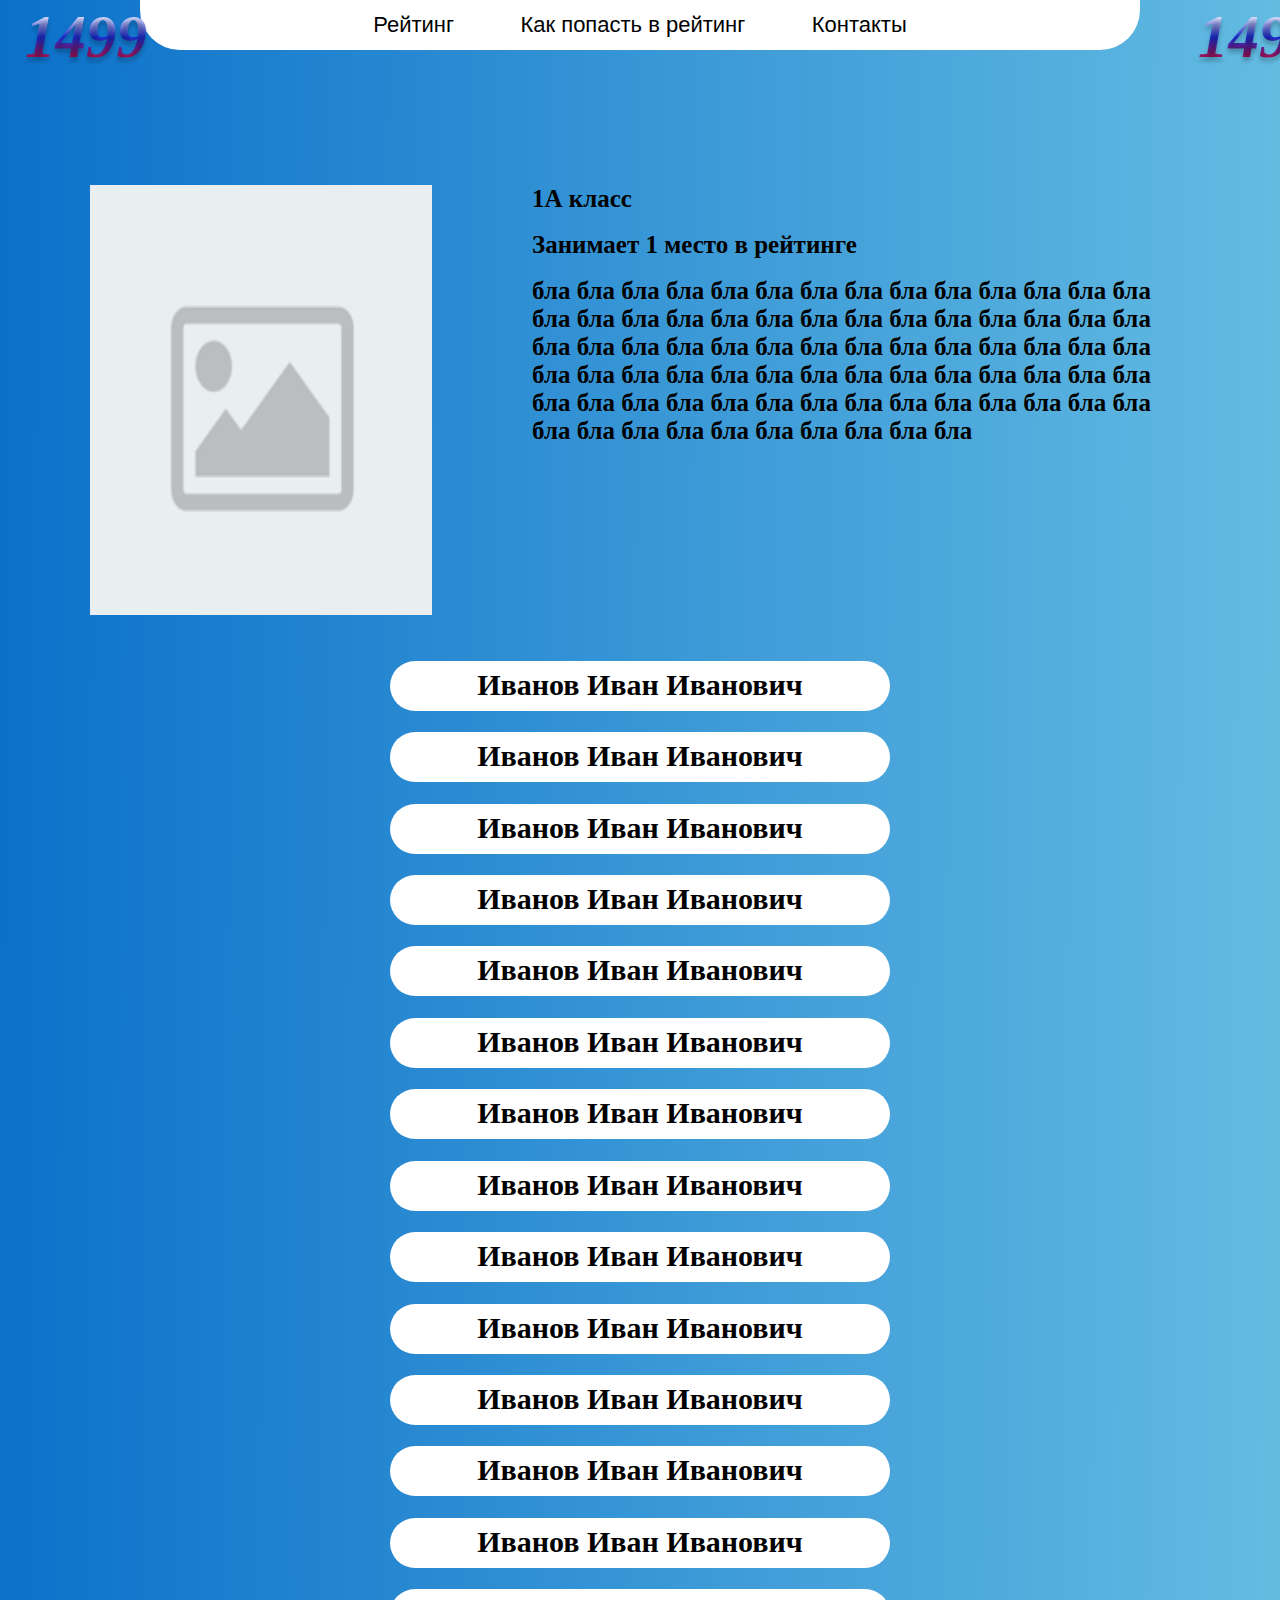
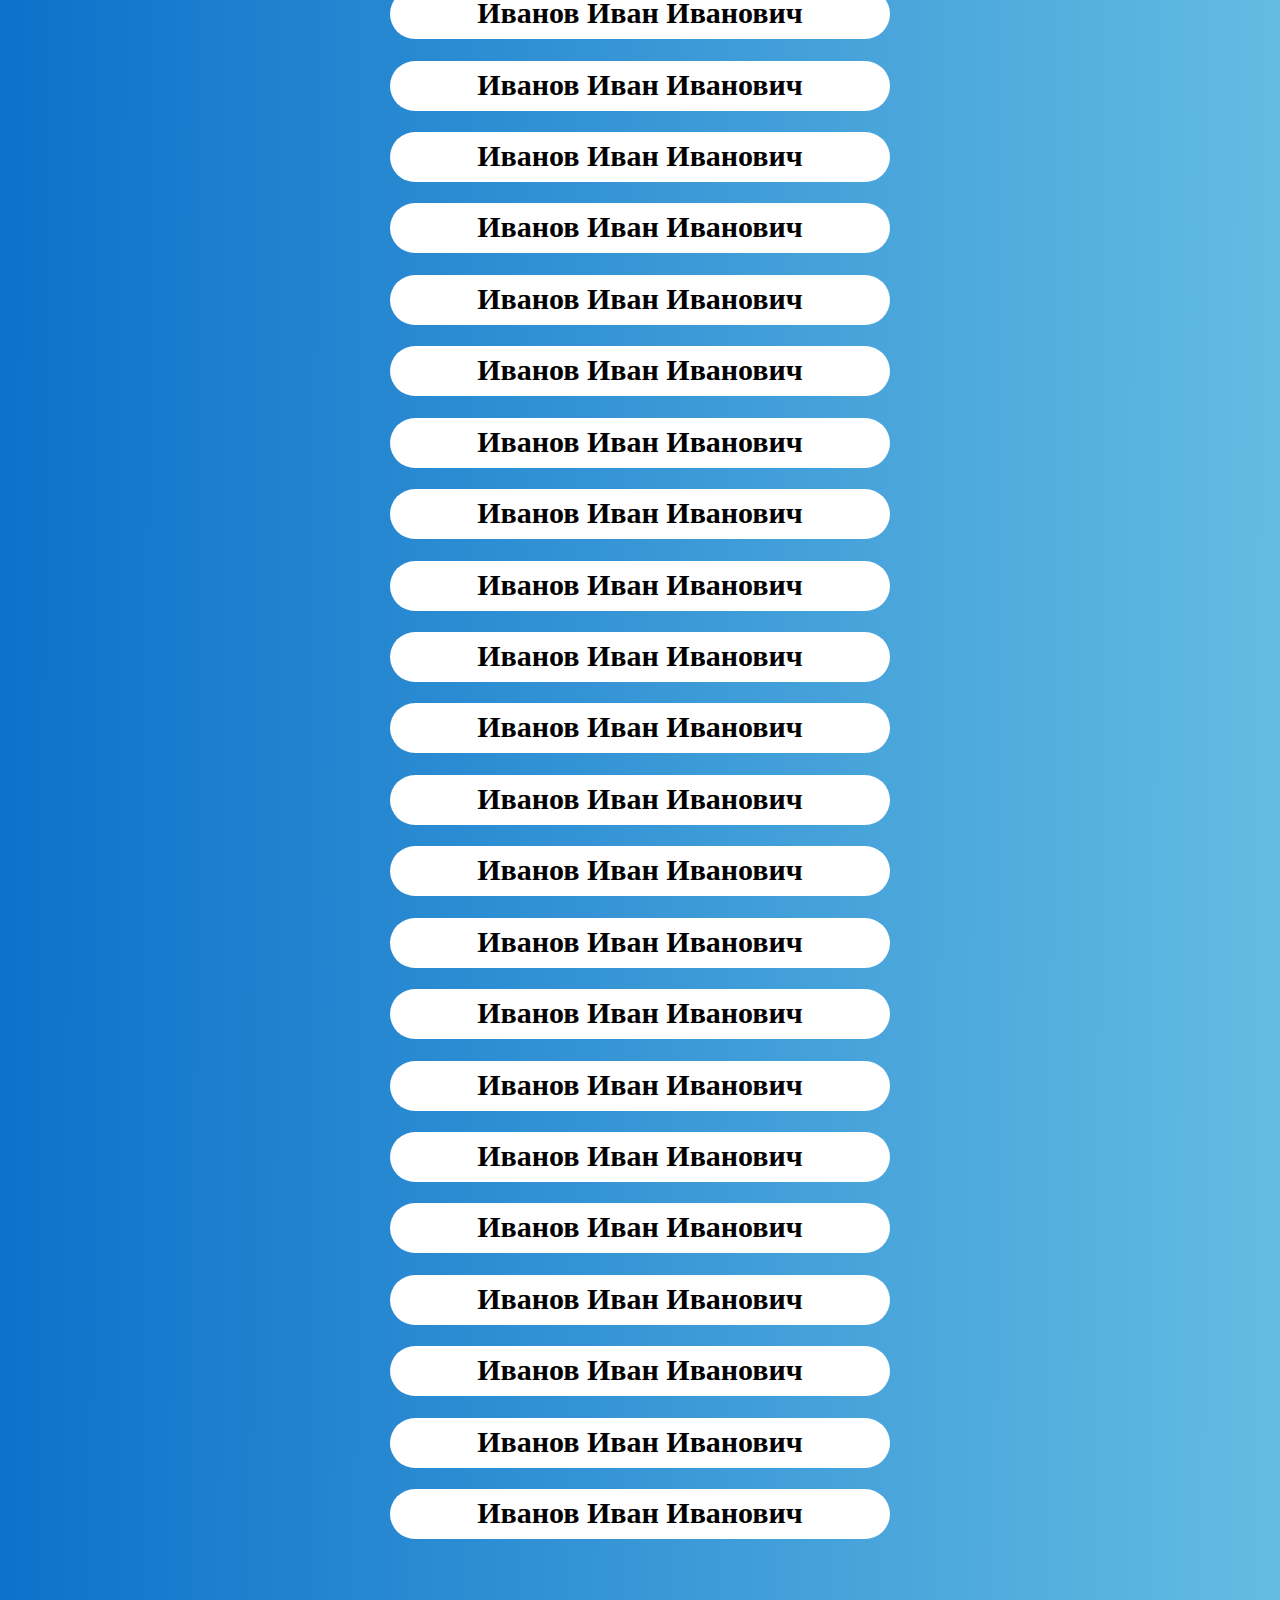
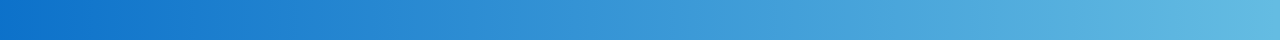
<file: 10А.html>
<!DOCTYPE html>
<html lang="en">
<head>
    <meta charset="UTF-8">
    <meta http-equiv="X-UA-Compatible" content="IE=edge">
    <meta name="viewport" content="width=device-width, initial-scale=1.0">
    
    <link rel="stylesheet" href="style1m.css">
    <link rel="stylesheet" href="media1m.css">
    <link rel="stylesheet" href="123m1.css">
    <meta content="width=440" name="viewport" id="viewport">
    <title></title>
</head>
<body>
    <div class="navigation">
        
        <a href="index.html" class="">
            <button class="nav1"></button>
            
        </a>
        
        <a href="index2.html" class="">
            <button class="nav2"></button>
        </a>
        <a href="index3.html" class="">
            <button class="nav3"></button>
        </a>
    
</div>

    <h1 class="s1499">1499</h1>
    <section class="header">
        <div class="head">
        <button class="vkl"  onclick="window.open('index.html')">Рейтинг</button>
        <button class="vkl"  onclick="window.open('index2.html')">Как попасть в рейтинг</button>
        <button class="vkl"  onclick="window.open('index3.html')">Контакты</button>
        
        </div>
    </section>
    
    <h1 class="c1499">1499</h1>


    <section class="people_info">
        <div class="portfolio">
           <img src="images/ййй.png" alt="" class="student"> 
           <div class="student_info">
            <h1 class="info">
               1А класс
                </h1>
                <br>
                
            
            <h1 class="info">
                Занимает 1 место в рейтинге
            </h1>
            <br>
                <h1 class="info">
                бла бла бла бла бла бла бла бла бла бла бла бла бла бла бла бла бла бла бла бла бла бла бла бла бла бла бла бла бла бла бла бла бла бла бла бла бла бла бла бла бла бла бла бла бла бла бла бла бла бла бла бла бла бла бла бла бла бла бла бла бла бла бла бла бла бла бла бла бла бла бла бла бла бла бла бла бла бла бла бла 
                </h1>
                

            
           </div>
        </div>
    </section>

    <div class="students">
        <div class="studentt">
            <h1 class="name">Иванов Иван Иванович</h1>
        </div>
        <div class="studentt">
            <h1 class="name">Иванов Иван Иванович</h1>
        </div>
        <div class="studentt">
            <h1 class="name">Иванов Иван Иванович</h1>
        </div>
        <div class="studentt">
            <h1 class="name">Иванов Иван Иванович</h1>
        </div>
        <div class="studentt">
            <h1 class="name">Иванов Иван Иванович</h1>
        </div>
        <div class="studentt">
            <h1 class="name">Иванов Иван Иванович</h1>
        </div>
        <div class="studentt">
            <h1 class="name">Иванов Иван Иванович</h1>
        </div>
        <div class="studentt">
            <h1 class="name">Иванов Иван Иванович</h1>
        </div>
        <div class="studentt">
            <h1 class="name">Иванов Иван Иванович</h1>
        </div>
        <div class="studentt">
            <h1 class="name">Иванов Иван Иванович</h1>
        </div>
        <div class="studentt">
            <h1 class="name">Иванов Иван Иванович</h1>
        </div>
        <div class="studentt">
            <h1 class="name">Иванов Иван Иванович</h1>
        </div>
        <div class="studentt">
            <h1 class="name">Иванов Иван Иванович</h1>
        </div>
        <div class="studentt">
            <h1 class="name">Иванов Иван Иванович</h1>
        </div>
        <div class="studentt">
            <h1 class="name">Иванов Иван Иванович</h1>
        </div>
        <div class="studentt">
            <h1 class="name">Иванов Иван Иванович</h1>
        </div>
        <div class="studentt">
            <h1 class="name">Иванов Иван Иванович</h1>
        </div>
        <div class="studentt">
            <h1 class="name">Иванов Иван Иванович</h1>
        </div>
        <div class="studentt">
            <h1 class="name">Иванов Иван Иванович</h1>
        </div>
        <div class="studentt">
            <h1 class="name">Иванов Иван Иванович</h1>
        </div>
        <div class="studentt">
            <h1 class="name">Иванов Иван Иванович</h1>
        </div>
        <div class="studentt">
            <h1 class="name">Иванов Иван Иванович</h1>
        </div>
        <div class="studentt">
            <h1 class="name">Иванов Иван Иванович</h1>
        </div>
        <div class="studentt">
            <h1 class="name">Иванов Иван Иванович</h1>
        </div>
        <div class="studentt">
            <h1 class="name">Иванов Иван Иванович</h1>
        </div>
        <div class="studentt">
            <h1 class="name">Иванов Иван Иванович</h1>
        </div>
        <div class="studentt">
            <h1 class="name">Иванов Иван Иванович</h1>
        </div>
        <div class="studentt">
            <h1 class="name">Иванов Иван Иванович</h1>
        </div>
        <div class="studentt">
            <h1 class="name">Иванов Иван Иванович</h1>
        </div>
        <div class="studentt">
            <h1 class="name">Иванов Иван Иванович</h1>
        </div>
        <div class="studentt">
            <h1 class="name">Иванов Иван Иванович</h1>
        </div>
        <div class="studentt">
            <h1 class="name">Иванов Иван Иванович</h1>
        </div>
        <div class="studentt">
            <h1 class="name">Иванов Иван Иванович</h1>
        </div>
        <div class="studentt">
            <h1 class="name">Иванов Иван Иванович</h1>
        </div>
        <div class="studentt">
            <h1 class="name">Иванов Иван Иванович</h1>
        </div>
    </div>
    <br>
    <br>
    <br>
    <br>
    <br>
</body>
</html>
</file>
<file: style1m.css>
body{
    height: 100%;
    width: 100%;
    display: block;
    margin: 0;
    font-family: sans-serif;
    background: linear-gradient(90.3deg, #0C71CA 0.71%, #64BCE2 99.64%);
}


*{
    margin: 0;
    padding: 0;
    font-family: sans-serif;
}

.container {
    width: 1110px;
    margin: 0 auto;
}

.navigaton{
    display: none;
  }

  .nav1{
    display: none;
  }

  .nav2{
    display: none;
  }

  .nav3{
    display: none;
  }

  hr{
    display: none;
  }



.header{
    background: #FFFFFF;
border-radius: 0px 0px 40px 40px;
width: 1000px;
margin-left: auto;
margin-right: auto; 
    height: 50px;
    display: flex;
    flex-direction: row;
    justify-content: center;
    align-items: center;

}

.head{
    width: 600px;
    display: flex;
    flex-direction: row;
    justify-content: space-around;
    align-items: center;
}

.vkl{
    background: transparent;
    font-size: 25px;
    color: #000000;
    border: none;
}

.vkl:hover{
    margin-bottom: 10px;
}

.vkl:active{
    color: rgb(100, 100, 100)
}

.s1499{
    position: absolute;
width: 151px;
height: 70px;
left: 150px;
top: 0px;

font-family: 'Inter';
font-style: italic;
font-weight: 600;
font-size: 61px;
line-height: 74px;

background: linear-gradient(180deg, #FFFFFF 31.61%, #1B2ED7 53.12%, #FF0000 100%);
-webkit-background-clip: text;
-webkit-text-fill-color: transparent;
background-clip: text;
text-fill-color: transparent;

text-shadow: 0px 4px 4px rgba(0, 0, 0, 0.25);
}

.c1499{
    position: absolute;
width: 151px;
height: 70px;
left: 1618px;
top: 0px;

font-family: 'Inter';
font-style: italic;
font-weight: 600;
font-size: 61px;
line-height: 74px;

background: linear-gradient(180deg, #FFFFFF 19.4%, #1B2ED7 53.12%, #FF0000 100%);
-webkit-background-clip: text;
-webkit-text-fill-color: transparent;
background-clip: text;
text-fill-color: transparent;

text-shadow: 0px 4px 4px rgba(0, 0, 0, 0.25);
}


#menu{
    display: none;
}


#menu-toggle{
    display: none;
}

.people_info{
    margin-top: 100px;
    min-height: 500px;
    display: flex;
    flex-direction: row;
    justify-content: space-evenly;
    align-items: center;
}

.portfolio{
    display: flex;
    flex-direction: row;
    justify-content: space-evenly;
    align-items: flex-start;
    width: 1100px;
}

.student{
    width: 342px;
    height: 430px;
}

.student_info{
    width: 700px;
    margin-left: 100px;
}

.info{
    font-family: 'Montserrat';
    font-style: normal;
    font-weight: 700;
    font-size: 25px;
}

.info1{
    font-family: 'Montserrat';
    font-style: normal;
    font-weight: 700;
    font-size: 25px;
}

.info2{
    font-family: 'Montserrat';
    font-style: normal;
    font-weight: 700;
    font-size: 25px;
}

.info3{
    font-family: 'Montserrat';
    font-style: normal;
    font-weight: 700;
    font-size: 25px;
}

.info4{
    font-family: 'Montserrat';
    font-style: normal;
    font-weight: 700;
    font-size: 25px;
}

.students{
    display: flex;
    flex-direction: column;
    justify-content: space-around;
    align-items: center;
    height: 2500px;
}

.studentt{
    width: 500px;
    height: 50px;
    border-radius: 50px;
    background-color: #FFFFFF;
    text-align: center;
}

.name{
    font-family: 'Montserrat';
    font-style: normal;
    font-weight: 700;
    font-size: 30px;
    margin-top: 7px;
}
</file>
<file: media1m.css>
@media all and (max-width:440px){
    .container{
     width:100%;
    } 
  
    body{
        height: 100%;
        width: 440px;
        display: block;
        margin: 0;
        font-family: sans-serif;
        background: linear-gradient(90.3deg, #0C71CA 0.71%, #64BCE2 99.64%);
  
    }
    
    *{
        margin: 0;
        padding: 0;
        font-family: sans-serif;
    }
    
    .c1499{
      display: none;
    }
  
    .navigation{
      position: fixed;
      bottom: 10px;
      left: 98px;
      width: 244px;
      height: 50px;
      background: #ffffff;
      border-radius: 50px;
      z-index: 1;
      display: flex;
      flex-direction: row;
      justify-content: space-evenly;
      align-items: center;
    }
  
    a{
      text-decoration: none;
    }
  
    hr{
      display: block;
    }
  
    .nav1{
      width: 30px;
      height: 30px;
      border: none;
      background-image: url('images/рейтинг.png');
      z-index: 1;
      background-size: 28px 29px;
      background-color: #ffffff;
      background-position: center;
      background-repeat: no-repeat;
      display: block;
    }
  
    .nav2{
      width: 30px;
      height: 30px;
      border: none;
      background-image: url('images/info.png');
      z-index: 1;
      background-size: 28px 29px;
      background-color: #ffffff;
      background-position: center;
      background-repeat: no-repeat;
      display: block;
    }
  
    .nav3{
      width: 30px;
      height: 30px;
      border: none;
      background-image: url('images/support.png');
      z-index: 1;
      background-size: 28px 29px;
      background-color: #ffffff;
      background-position: center;
      background-repeat: no-repeat;
      display: block;
    }
  
  
    
    .header{
      background: #fffbfb;
      height: 62px;
      width: 230px;
        display: flex;
        flex-direction: row;
        justify-content: center;
        align-items: center;
        border-bottom-left-radius: 50px;
        border-bottom-right-radius: 50px;
    }
    
    .head{
        display: none;
    }
    
    .vkl{
        background: transparent;
        font-size: 18px;
        color: #ffffff;
        border: none;
    }
    
    .vkl:hover{
        margin-bottom: 10px;
    }
    
    .vkl:active{
        color: rgb(100, 100, 100)
    }

    .s1499{
      position: absolute;
  width: 151px;
  height: 70px;
  left: 163px;
  top: -6px;
  -webkit-text-stroke-width: 1px;
  -webkit-text-stroke-color: #000000;
  
  font-family: 'Inter';
  font-style: italic;
  font-weight: 600;
  font-size: 61px;
  line-height: 74px;
  
  background: linear-gradient(180deg, #FFFFFF 31.61%, #1B2ED7 53.12%, #FF0000 100%);
  -webkit-background-clip: text;
  -webkit-text-fill-color: transparent;
  background-clip: text;
  text-fill-color: transparent;
  
  text-shadow: 0px 4px 4px rgba(0, 0, 0, 0.25);
  }

    .people_info{
        margin-top: 50px;
        min-height: 500px;
        display: flex;
        flex-direction: row;
        justify-content: space-evenly;
        align-items: center;
    }
    
    .portfolio{
        display: flex;
        flex-direction: column;
        justify-content: space-evenly;
        align-items: flex-start;
        width: 440px;
    }
    
    .student{
        width: 342px;
        height: 430px;
        margin-left: 50px;
    }
    
    .student_info{
        width: 400px;
        margin-left: 20px;
        margin-top: 20px;
    }
    
    .info{
        font-family: 'Montserrat';
        font-style: normal;
        font-weight: 700;
        font-size: 25px;
        color: #ffffff;
        text-shadow: 1px 1px 2px black;
    }
    
    .info1{
        font-family: 'Montserrat';
        font-style: normal;
        font-weight: 700;
        font-size: 25px;
    }
    
    .info2{
        font-family: 'Montserrat';
        font-style: normal;
        font-weight: 700;
        font-size: 25px;
    }
    
    .info3{
        font-family: 'Montserrat';
        font-style: normal;
        font-weight: 700;
        font-size: 25px;
    }
    
    .info4{
        font-family: 'Montserrat';
        font-style: normal;
        font-weight: 700;
        font-size: 25px;
    }

    .students{
      display: flex;
      flex-direction: column;
      justify-content: space-around;
      align-items: center;
      height: 2500px;
      margin-top: 50px;
  }
  
  .studentt{
      width: 430px;
      height: 50px;
      border-radius: 50px;
      background-color: #FFFFFF;
      text-align: center;
  }
  
  .name{
    font-family: 'Montserrat';
    font-style: normal;
    font-weight: 700;
    font-size: 30px;
      margin-top: 7px;
  }
}
</file>
<file: 123m1.css>
@media (min-width: 441px) and (max-width:1366px){
    .container{
     width:100%;
    } 

body{
    height: 100%;
    width: 100%;
    display: block;
    margin: 0;
    font-family: sans-serif;
    background: linear-gradient(90.3deg, #0C71CA 0.71%, #64BCE2 99.64%);
}


*{
    margin: 0;
    padding: 0;
    font-family: sans-serif;
}

.container {
    width: 1110px;
    margin: 0 auto;
}


.header{
    background: #FFFFFF;
border-radius: 0px 0px 40px 40px;
width: 1000px;
margin-left: auto;
margin-right: auto; 
    height: 50px;
    display: flex;
    flex-direction: row;
    justify-content: center;
    align-items: center;

}

.head{
    width: 600px;
    display: flex;
    flex-direction: row;
    justify-content: space-around;
    align-items: center;
}

.vkl{
    background: transparent;
    font-size: 22px;
    color: #000000;
    border: none;
}

.vkl:hover{
    margin-bottom: 10px;
}

.vkl:active{
    color: rgb(100, 100, 100)
}

.s1499{
    position: absolute;
width: 151px;
height: 70px;
left: 25px;
top: 0px;

font-family: 'Inter';
font-style: italic;
font-weight: 600;
font-size: 61px;
line-height: 74px;

background: linear-gradient(180deg, #FFFFFF 17.61%, #1B2ED7 53.12%, #FF0000 100%);
-webkit-background-clip: text;
-webkit-text-fill-color: transparent;
background-clip: text;
text-fill-color: transparent;

text-shadow: 0px 4px 4px rgba(0, 0, 0, 0.25);
}

.c1499{
    position: absolute;
width: 151px;
height: 70px;
top: 0px;
left: 1198px;
font-family: 'Inter';
font-style: italic;
font-weight: 600;
font-size: 61px;
line-height: 74px;

background: linear-gradient(180deg, #FFFFFF 19.4%, #1B2ED7 53.12%, #FF0000 100%);
-webkit-background-clip: text;
-webkit-text-fill-color: transparent;
background-clip: text;
text-fill-color: transparent;

text-shadow: 0px 4px 4px rgba(0, 0, 0, 0.25);
}

#menu{
    display: none;
}


#menu-toggle{
    display: none;
}

.people_info{
    margin-top: 100px;
    min-height: 500px;
    display: flex;
    flex-direction: row;
    justify-content: space-evenly;
    align-items: center;
}

.portfolio{
    display: flex;
    flex-direction: row;
    justify-content: space-evenly;
    align-items: flex-start;
    width: 1100px;
}

.student{
    width: 342px;
    height: 430px;
}

.student_info{
    width: 700px;
    margin-left: 100px;
}

.info{
    font-family: 'Montserrat';
    font-style: normal;
    font-weight: 700;
    font-size: 25px;
}

.students{
    display: flex;
    flex-direction: column;
    justify-content: space-around;
    align-items: center;
    height: 2500px;
}

.studentt{
    width: 500px;
    height: 50px;
    border-radius: 50px;
    background-color: #FFFFFF;
    text-align: center;
}

.name{
    margin-top: 7px;
    font-family: 'Montserrat';
    font-style: normal;
    font-weight: 700;
    font-size: 30px;
}

}
</file>
